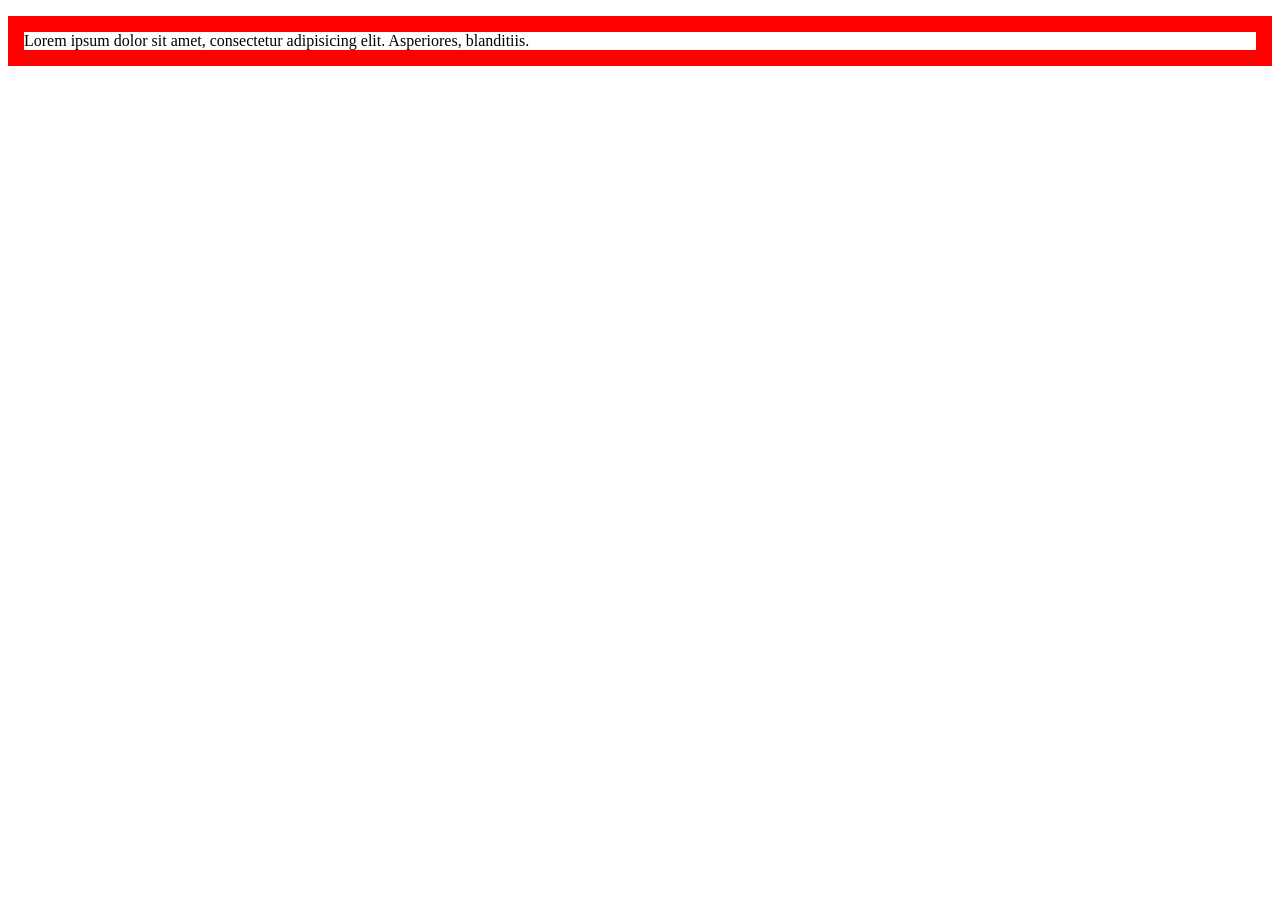
<file: practice_folder/CSS2/CSSPart2/index.html>
<!DOCTYPE html>
<html lang="en">
<head>
    <meta charset="UTF-8">
    <meta name="viewport" content="width=device-width, initial-scale=1.0">
    <link rel ="stylesheet" href="style.css">
    <title>Document</title>
</head>
<body>
     <!--  Two Types of CSS Units -->
     <!--  1) Absolute Units. -->
     <!--Fixed-->
     <!--  2) Relative Units. -->
     <!--Not Fixed-->

     <p>Lorem ipsum dolor sit amet, consectetur adipisicing elit. Asperiores, blanditiis.</p>
     
</body>
</html>
</file>
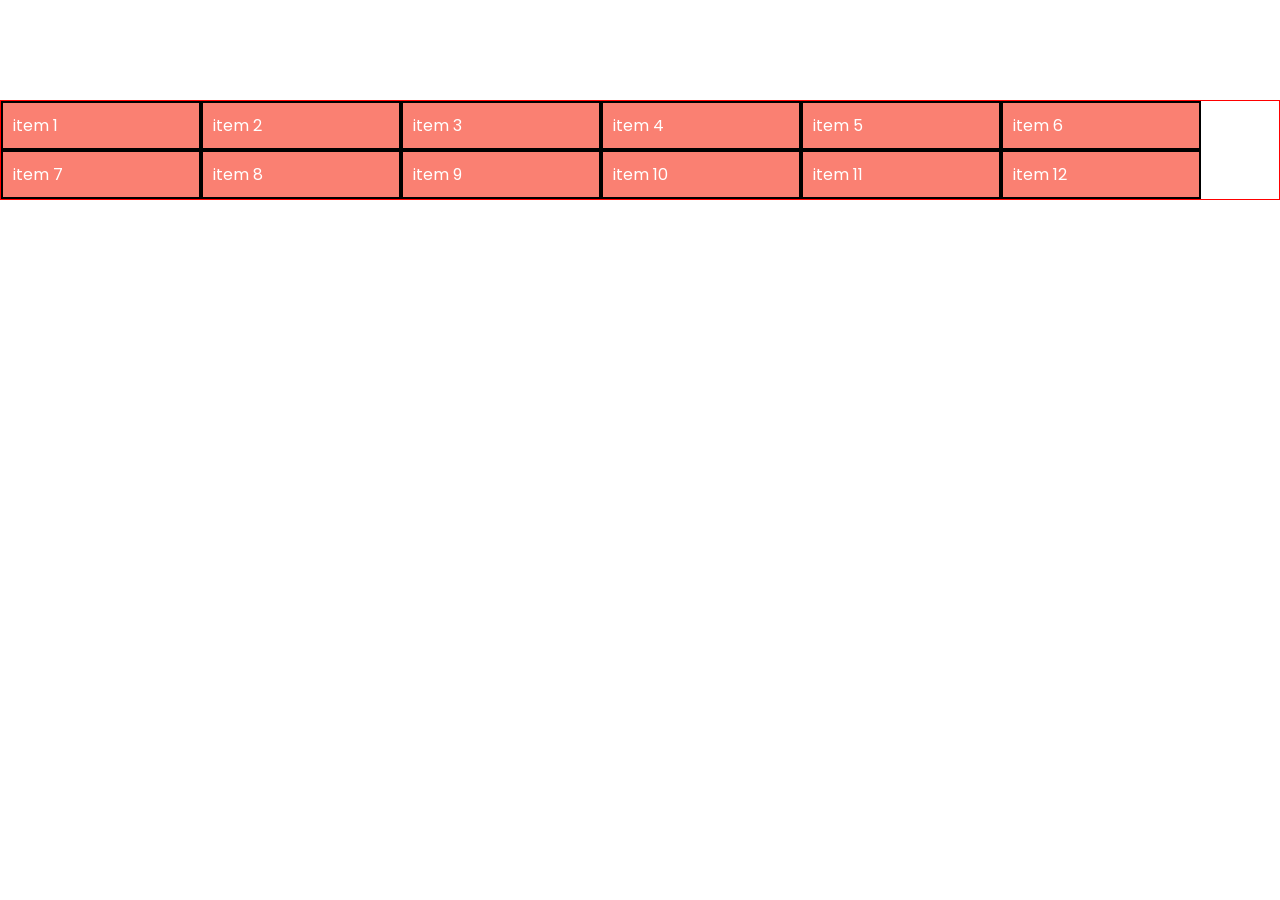
<file: practice_folder/CSS/CSS/CSS_GRID/index.html>
<!DOCTYPE html>
<html lang="en">
  <head>
    <meta charset="UTF-8" />
    <meta name="viewport" content="width=device-width, initial-scale=1.0" />
    <link rel="stylesheet" href="style.css" />
    <title>CSS GRID</title>
  </head>
  <body>
    <!-- .container>.item.item${item $}*12 -->
    <div class="container">
      <div class="item item1">item 1</div>
      <div class="item item2">item 2</div>
      <div class="item item3">item 3</div>
      <div class="item item4">item 4</div>
      <div class="item item5">item 5</div>
      <div class="item item6">item 6</div>
      <div class="item item7">item 7</div>
      <div class="item item8">item 8</div>
      <div class="item item9">item 9</div>
      <div class="item item10">item 10</div>
      <div class="item item11">item 11</div>
      <div class="item item12">item 12</div>
    </div>
  </body>
</html>
</file>
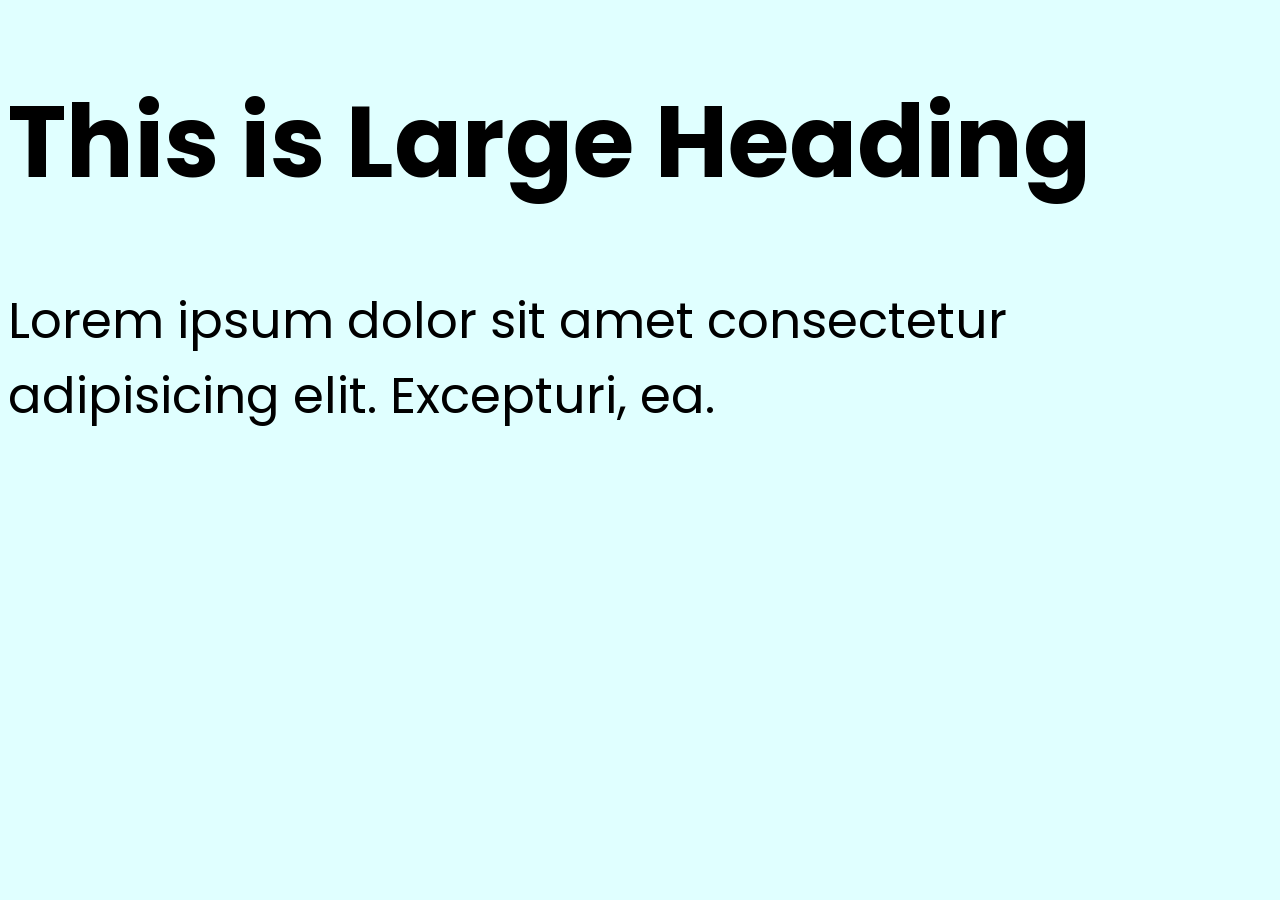
<file: practice_folder/CSS/CSS/CSS_Media_Queries/index.html>
<!DOCTYPE html>
<html lang="en">
<head>
    <meta charset="UTF-8">
    <meta name="viewport" content="width=device-width, initial-scale=1.0">
    <title>Media Queries</title>
    <link rel="stylesheet" href="style.css">
</head>
<body>
    <h1>This is Large Heading</h1>
    <p>Lorem ipsum dolor sit amet consectetur adipisicing elit. Excepturi, ea.</p>
    
    
</body>
</html>
</file>
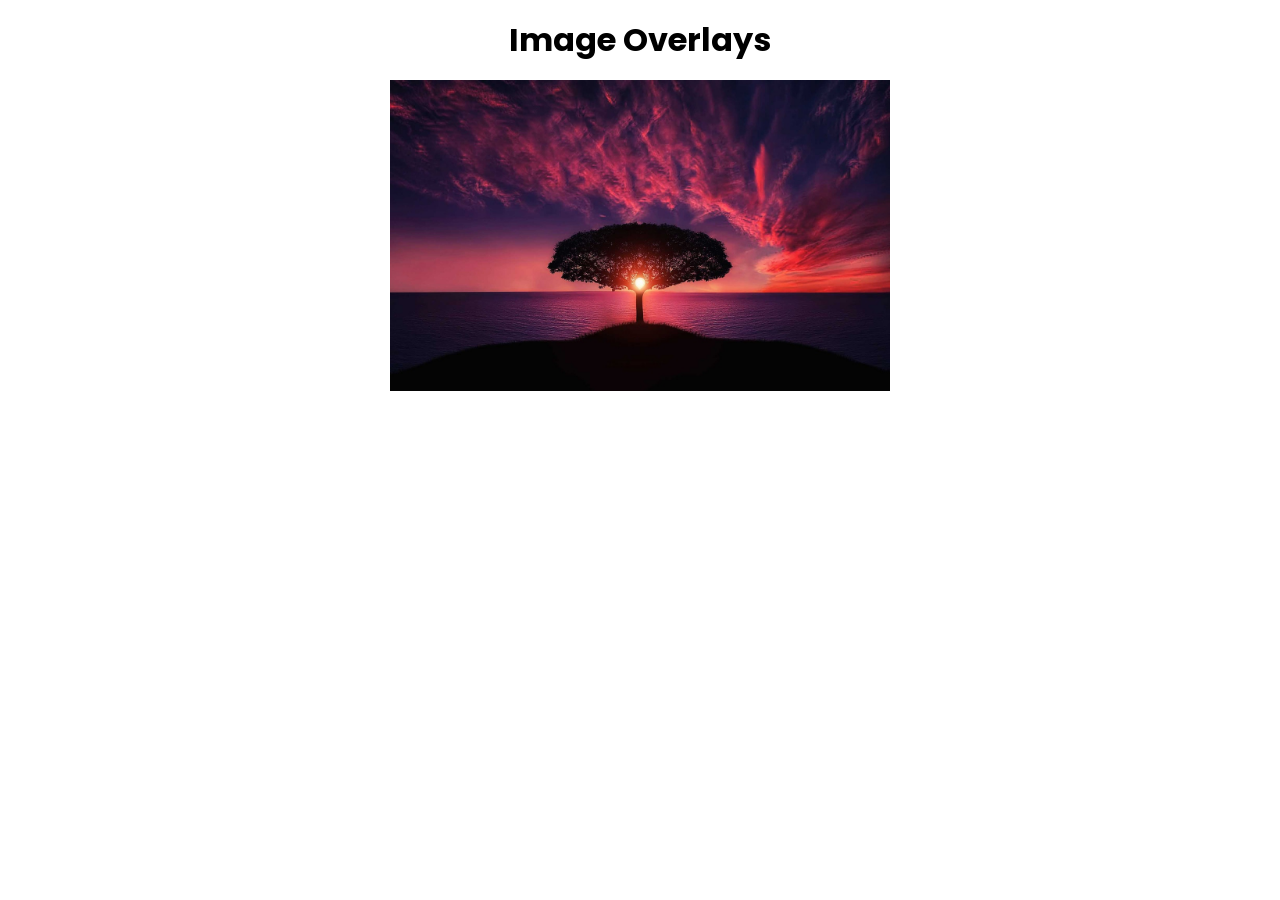
<file: practice_folder/CSS/CSS/CSS_Overlays/index.html>
<!DOCTYPE html>
<html lang="en">
<head>
    <meta charset="UTF-8">
    <meta name="viewport" content="width=device-width, initial-scale=1.0">
    <title>CSS OverLays</title>
    <link rel="stylesheet" href = "style.css">
</head>
<body>
    <h1 class="title"> Image Overlays</h1>
    <div class="box">
          <img src="showcase-photo1.jpg" alt="Image not Supported">
          <div class="box-content">
               <h3>Buy Things at amazing price</h3>
               <a href="https://www.flipkart.com" target="_blank" class="btn">Buy Now</a>
          </div>
    </div>
    
</body>
</html>
</file>
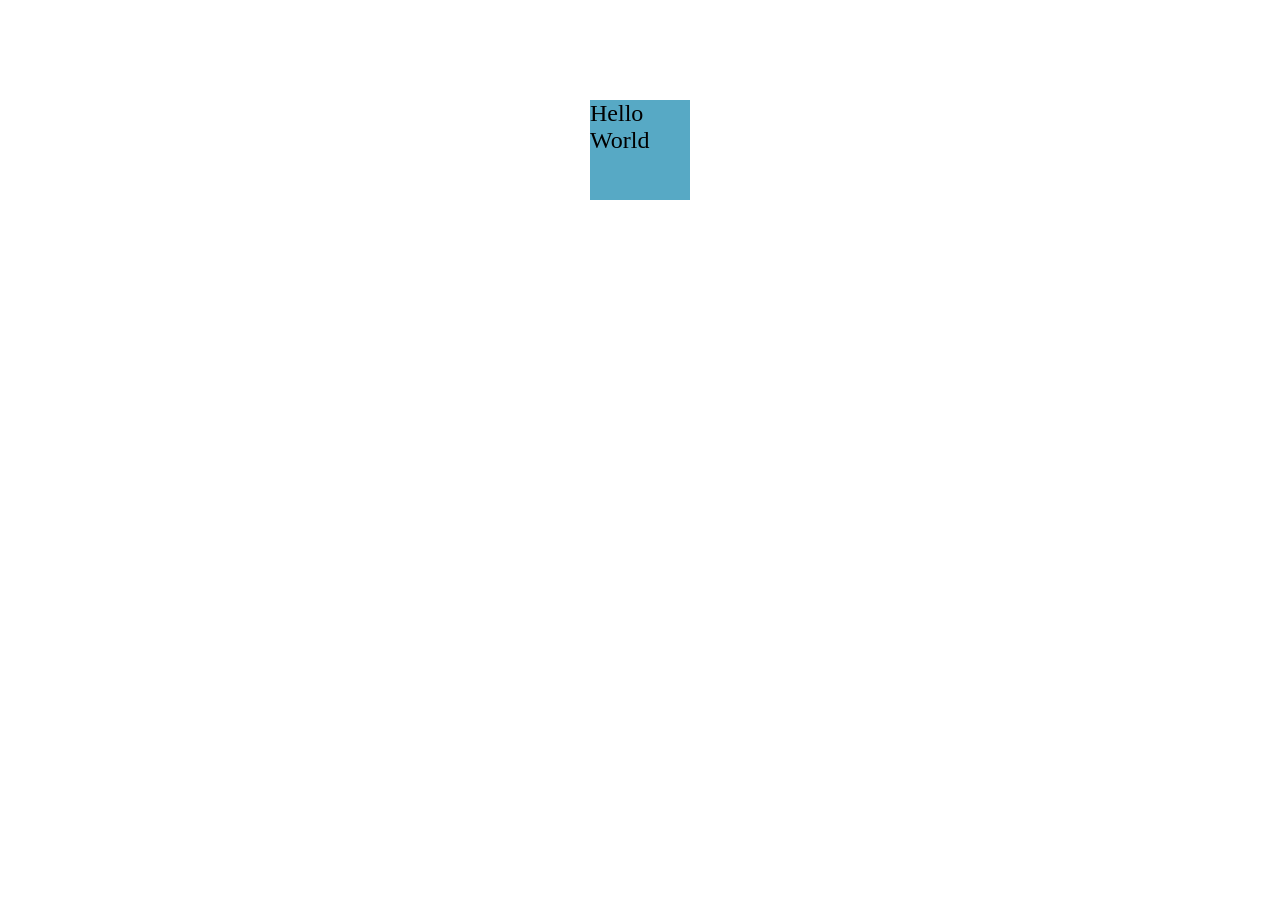
<file: practice_folder/CSS/CSS/CSS_Transforms/index.html>
<!DOCTYPE html>
<html lang="en">
<head>
    <meta charset="UTF-8">
    <meta name="viewport" content="width=device-width, initial-scale=1.0">
    <title>CSS Transform Properties</title>
    <link rel="stylesheet" href="style.css">
</head>
<body>
    <div class="box">Hello World</div>
</body>
</html>
</file>
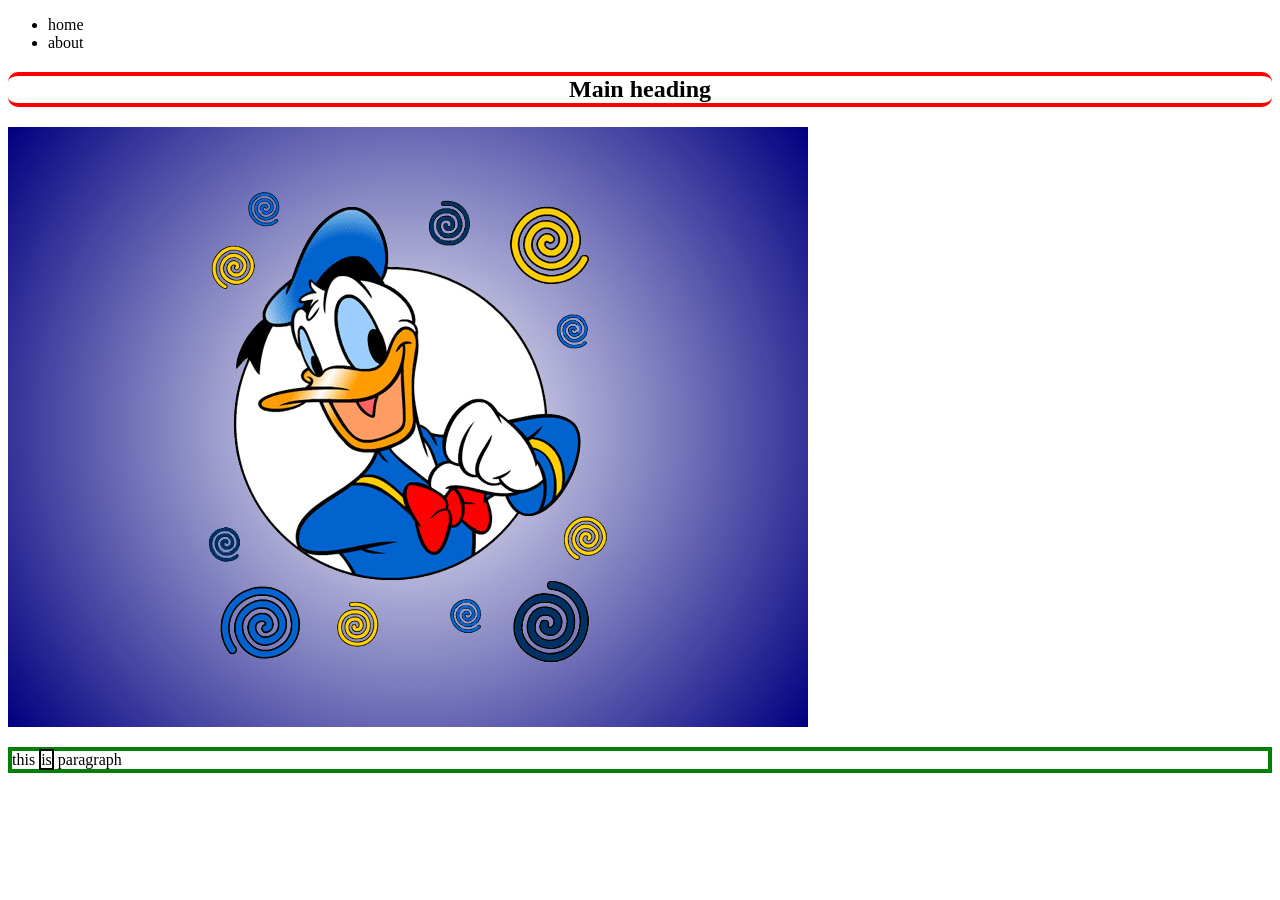
<file: practice_folder/CSS1/CSSPart1/10_CSS_Border/index.html>
<!DOCTYPE html>
<html lang="en">
<head>
    <meta charset="UTF-8">
    <meta name="viewport" content="width=device-width, initial-scale=1.0">
    <link rel = "stylesheet" href = "style.css">
    <title>CSS Border</title>
</head>
<body>
    <!--div ####-->
    <div class = "header">
        <ul>
            <li class="home">home</li>
            <li>about</li>
        </ul>
    </div>
  
    <!--heading ####-->
    <h2 style="text-align: center;"> Main heading</h2>

    <!--image ####-->
    <img src = "wPh0S.jpg" alt ="">

    <!--paragraph ####-->
    <p> this <span>is</span> paragraph</p>
</body>
</html>
</file>
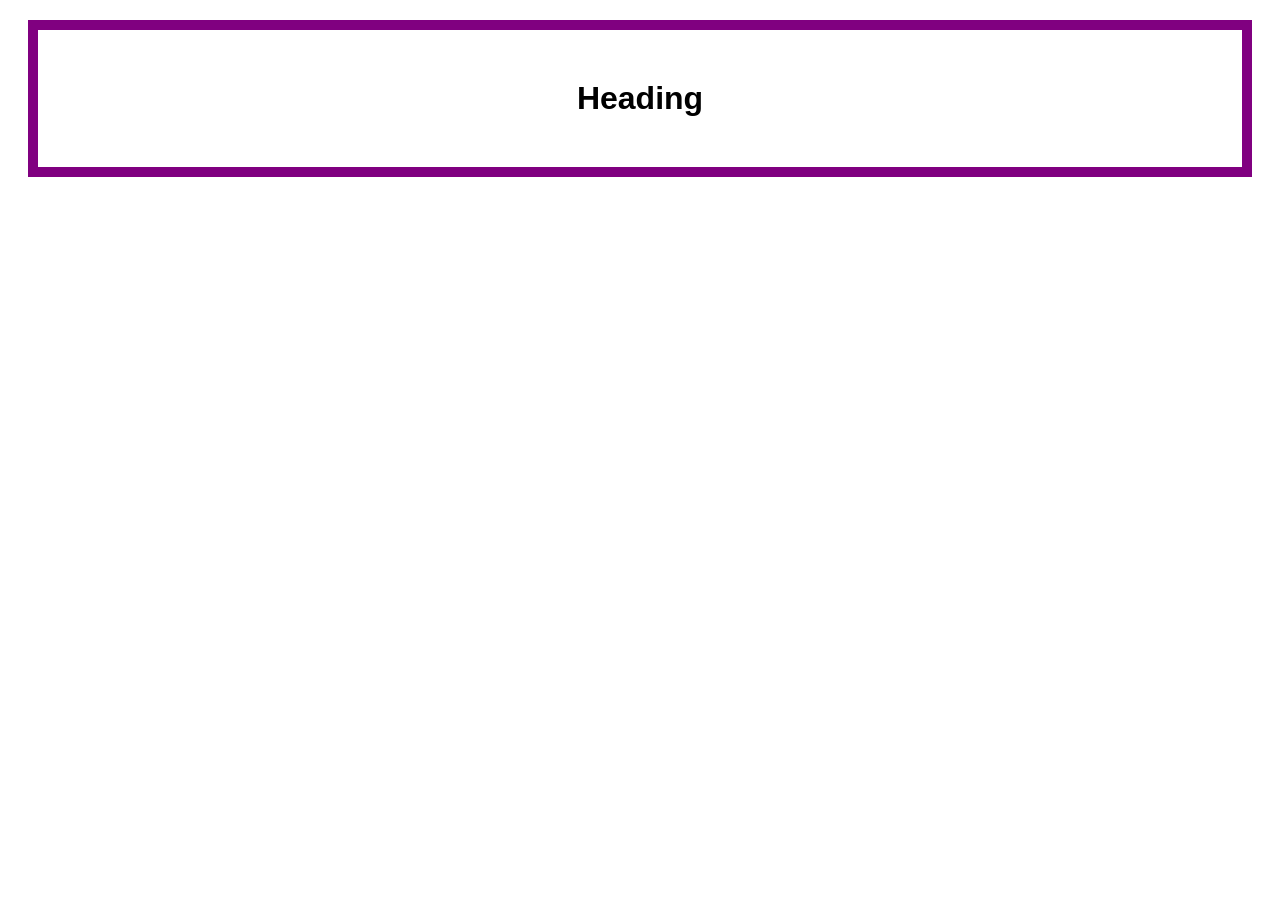
<file: practice_folder/CSS1/CSSPart1/11_CSS_BoxModel/index.html>
<!DOCTYPE html>
<html lang="en">
<head>
    <meta charset="UTF-8">
    <meta name="viewport" content="width=device-width, initial-scale=1.0">
    <title>Box Model</title>
    <link rel="stylesheet" href="style.css">
</head>
<body>
    <h1>Heading</h1>

</body>
</html>
</file>
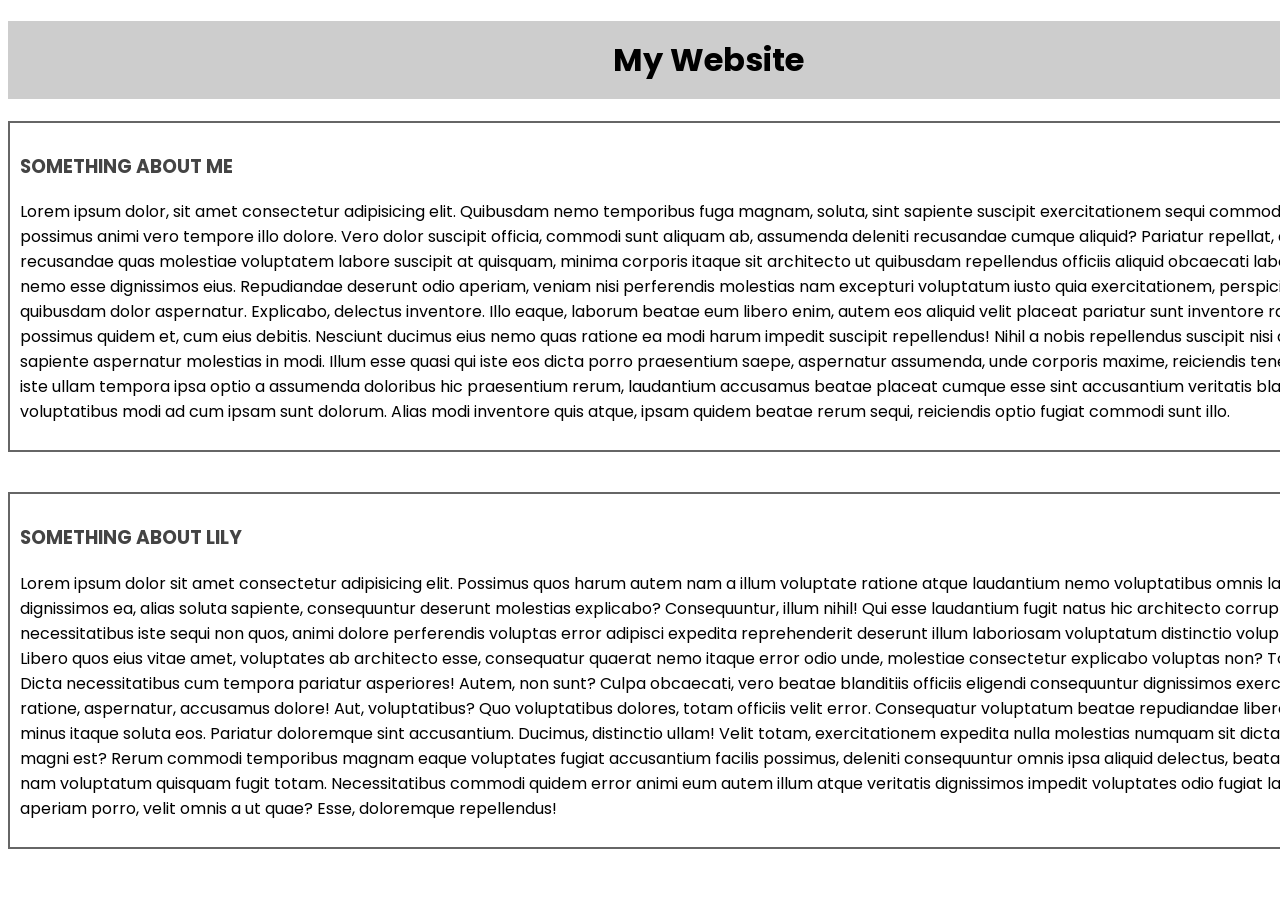
<file: practice_folder/CSS1/CSSPart1/12_CSS_Exercise2/index.html>
<!DOCTYPE html>
<html lang="en">
<head>
    <meta charset="UTF-8">
    <meta name="viewport" content="width=device-width, initial-scale=1.0">
    <title>Exercise2</title>
    <link rel="stylesheet" href="style.css">

</head>
<body>
    <div class="container">

    <header>
        <div class="main-heading">
        <h1>My Website</h1>
        </div>
    </header>
    <main>
        <section class="about-me">
            <h3>SOMETHING ABOUT ME</h3>
            <p>Lorem ipsum dolor, sit amet consectetur adipisicing elit. Quibusdam nemo temporibus fuga magnam, soluta, sint sapiente suscipit exercitationem sequi commodi omnis eius possimus animi vero tempore illo dolore. Vero dolor suscipit officia, commodi sunt aliquam ab, assumenda deleniti recusandae cumque aliquid? Pariatur repellat, deleniti recusandae quas molestiae voluptatem labore suscipit at quisquam, minima corporis itaque sit architecto ut quibusdam repellendus officiis aliquid obcaecati laborum hic nemo esse dignissimos eius. Repudiandae deserunt odio aperiam, veniam nisi perferendis molestias nam excepturi voluptatum iusto quia exercitationem, perspiciatis aut amet quibusdam dolor aspernatur. Explicabo, delectus inventore. Illo eaque, laborum beatae eum libero enim, autem eos aliquid velit placeat pariatur sunt inventore ratione possimus quidem et, cum eius debitis. Nesciunt ducimus eius nemo quas ratione ea modi harum impedit suscipit repellendus! Nihil a nobis repellendus suscipit nisi aperiam sapiente aspernatur molestias in modi. Illum esse quasi qui iste eos dicta porro praesentium saepe, aspernatur assumenda, unde corporis maxime, reiciendis tenetur? Pariatur, iste ullam tempora ipsa optio a assumenda doloribus hic praesentium rerum, laudantium accusamus beatae placeat cumque esse sint accusantium veritatis blanditiis voluptatibus modi ad cum ipsam sunt dolorum. Alias modi inventore quis atque, ipsam quidem beatae rerum sequi, reiciendis optio fugiat commodi sunt illo.</p>
        </section>
        <section class="about-lily">
            <h3>SOMETHING ABOUT LILY</h3>
            <p>Lorem ipsum dolor sit amet consectetur adipisicing elit. Possimus quos harum autem nam a illum voluptate ratione atque laudantium nemo voluptatibus omnis labore tempora dignissimos ea, alias soluta sapiente, consequuntur deserunt molestias explicabo? Consequuntur, illum nihil! Qui esse laudantium fugit natus hic architecto corrupti necessitatibus iste sequi non quos, animi dolore perferendis voluptas error adipisci expedita reprehenderit deserunt illum laboriosam voluptatum distinctio voluptatibus unde! Libero quos eius vitae amet, voluptates ab architecto esse, consequatur quaerat nemo itaque error odio unde, molestiae consectetur explicabo voluptas non? Totam, non. Dicta necessitatibus cum tempora pariatur asperiores! Autem, non sunt? Culpa obcaecati, vero beatae blanditiis officiis eligendi consequuntur dignissimos exercitationem sint ratione, aspernatur, accusamus dolore! Aut, voluptatibus? Quo voluptatibus dolores, totam officiis velit error. Consequatur voluptatum beatae repudiandae libero distinctio minus itaque soluta eos. Pariatur doloremque sint accusantium. Ducimus, distinctio ullam! Velit totam, exercitationem expedita nulla molestias numquam sit dicta adipisci, porro magni est? Rerum commodi temporibus magnam eaque voluptates fugiat accusantium facilis possimus, deleniti consequuntur omnis ipsa aliquid delectus, beatae quasi culpa, nam voluptatum quisquam fugit totam. Necessitatibus commodi quidem error animi eum autem illum atque veritatis dignissimos impedit voluptates odio fugiat laboriosam aperiam porro, velit omnis a ut quae? Esse, doloremque repellendus!</p>
        </section>
    </div>
    </main>
</body>
</html>
</file>
<file: practice_folder/CSS2/CSSPart2/style.css>
/* Absolute Units */
p{
    /*font-size: 16px;*/
    font-size: 32px;
    font-size: 96px;
    /* 1 inch == 96 px */
    font-size: 1in;
    /* 1 inch == 2.54cm */
    font-size: 2.54cm;

    /*
    *  1px == 0.75pt 
    *  16px== 16*0.75 == (12)
    */
    font-size: 12pt;
    border: 12pt solid red;
}
</file>
<file: practice_folder/CSS/CSS/CSS_GRID/style.css>
/* 
   In CSS Grid is very powerful two-dimensional layout System.
   Flexbox is one-dimensional layout System.                    */
@import url("https://fonts.googleapis.com/css2?family=Poppins:wght@200;400;500;700&family=Roboto:wght@400;500;700;900&display=swap");

* {
  padding: 0;
  margin: 0;
  box-sizing: border-box;
}
body {
  font-family: "Poppins", sans-serif;
}
.container {
  max-width: 1440px;
  border: 1px solid red;
  margin: 100px auto; /* To center */

  /* display: flex; */
  display: grid; /* Container --> Grid Container Created Parent */

  /*   Grid Container Properties: */

  /* grid-template-columns: 100px 200px 100px; */
  /* grid-template-columns: 33% 33% 33%; */
  /* grid-template-columns: 1fr 1fr 1fr; */
  /* fraction means remaining space will be occupied equal in notified fractions */
  grid-template-columns: 300px repeat(2, 1fr);

  /* Variable columns*/
  /* auto-fill , auto-fit */
  grid-template-columns: repeat(auto-fill, 200px);
  /*  minmax(min,max) */
  /* grid-template-columns:  repeat(auto-fit,minmax(150px,1fr));  */
  /* grid-template-columns: repeat(auto-fill, minmax(150px, 1fr)); */

  /* column-gap:10px; */
  /* row-gap: 10px; */
  /* gap : row column*/
  /* gap: 10px 20px; */
  /* grid-template-rows: 100px 100px; */

  /* Implitcity Created rows will be 100px */
  /* grid-auto-rows: 100px; */

  /* Implitcity Created columns will be 100px */
  /* grid-auto-columns: 200px; */

  /*  grid-auto-flow : row (default) */
  /* grid-auto-flow: column; */

  /* grid-auto-flow: dense; to densely pack blank spaces in between */
}

/* Grid Container Items */
.item {
  background: salmon;
  color: #fff;
  padding: 10px;
  border: 2px solid black;
}

.item1 {
  /* grid-column-start: 1; 
    grid-column-end: 3; */
  /* grid-column: 1 / 3; */
  /* grid-column: 1 / span 2; */

  /* grid-row: span 2;
  grid-column: span 2; */

  /* grid-row-start: 1;
    grid-row-end: 4;  */
  /* grid-row: 1 / 4; */
  /* grid-row: 1 / span 3; */
}

.item8 {
  /* grid-row: span 2;
  grid-column: span 2; */
}

.item4 {
  /* grid-column: 1 / -1; */
}
/*
 ## Grid is Layout Design Tool:##

   # # # Grid Container Properties:

1.  grid-template-columns: 1fr 2fr 1fr;;
   short-hand :   grid-template-columns: repeat(3,1fr);
    long-hand :   grid-template-columns: 1fr 1fr 1fr;;

    (    
     explicit : we change columns pixels explicitly and no of columns.
     implicit : rows were implicitly arranged.
    )
     
2.    grid-template-rows: 100px 200px 100px 400px;

3.    column-gap:10px; 

4.    row-gap: 10px; 

5.    gap : row column
      gap: 10px 20px;

      (used often)
      Implitcity Created rows will be 100px 
6.     grid-auto-rows: 100px; 

       Implitcity Created columns will be 100px 
7.      grid-auto-columns: 200px;       (rarely used)


8.       grid-auto-flow : row (default) 
        grid-auto-flow: column;  (rarely used)

9.        grid-template-columns: 300px repeat(2,1fr);
           to keep 1 column fixed


10.         grid-template-columns:  repeat(auto-fit,150px); 
            in case of auto fill extra columns are created


11.       grid-template-columns:  repeat(auto-fit,150px); 
            in case of auto fit extra columns are not created


12 .   Min-max function with auto-fit and auto-fill :

13.      grid-auto-flow: dense;  to densely pack blank spaces in between 


  
    Grid Items Properties :

    1.  grid-column-start: 1; 
    2.  grid-column-end: 3; 
    3. grid-column: 1 / 3; 
    4. grid-column: 1 / span 2; 

  
    5. grid-row: span 2;
    6. grid-column: span 2;

    7.  grid-row-start: 1;
    8.  grid-row-end: 4;  
    9.  grid-row: 1 / 4; 
    10. grid-row: 1 / span 3; 


*/
</file>
<file: practice_folder/CSS/CSS/CSS_Media_Queries/style.css>
@import url("https://fonts.googleapis.com/css2?family=Poppins:wght@100;200;300;400;500;600;700;900;800&display=swap");  

/* ####################Default CSS Reset#################### */


/* #################### Html Element Styling #################### */

html{
    /* font-size: 10px; */
    /* 16px --> 100 % */
    /* 10px --> (100/16)*100 */
    font-size: 62.5%;
}

body{
    font-family:"Poppins", sans-serif;
    background: lightcyan;
}
h1{
    font-size: 10rem;
}
p{
    font-size: 5rem;
}

/*    ------------- Media Queries ------------ */
/* as soon as width gets lower than 500px font size changes  */
/* Break point ----> max-width :768px is called */

@media (max-width : 500px){
    html{
        font-size: 5px;
    }
    body{
        background: lightcoral;
    }
}


@media (min-width:501px) and (max-width : 768px){
    body{
        background: lightgoldenrodyellow;
    }
}


@media (min-width:769px) and (max-width : 1024px){
    body{
        background: pink;
    }
}

@media (min-width:1025px) and (max-width : 1200px){
    body{
        background: lightsalmon;
    }
}
</file>
<file: practice_folder/CSS/CSS/CSS_Overlays/style.css>
@import url("https://fonts.googleapis.com/css2?family=Poppins:wght@100;200;300;400;500;600;700;900;800&display=swap");  


*,
*::after,
*::before{
    padding: 0;
    margin: 0;
    box-sizing: border-box;
}

body{
    font-family:"Poppins", sans-serif;
}

.title{
    text-align: center;
    margin: 1rem auto;
}
.box{
   /* border: 4px solid red; */
   max-width: 500px;
   margin: auto; /* center the div */

   /* */
    position: relative;
}

.box-content h3{
    font-size: 18px;
}
.box img{
    display: block;
    width: 100%;
}

.btn{
    display: inline-block;
    text-decoration: none;
    background:#454545;
    color: #fff;
    padding: 0.5rem 1.2em;
    margin-top: 0.8rem;
    transition:  all 0.4s ease-in;
}

.btn:hover{
    background:#232323 ;
    box-shadow: 5px 5px 10px #00000000;
}

.box-content{
    /* border: 4px solid green; */
    position: absolute;
    top:20%;
    left:50%;
    transform: translate(-50%,-50%);
    color:#fff;
    text-align: center;
    opacity: 0;
    z-index: 2;
    transition: all 0.4s ease-in-out;
}
.box:hover .box-content{
    opacity: 1;
    top: 50%;
}

.box::after{ 
    content: '';
    /* border: 4px solid purple; */
    display: block;
    position: absolute;
    top:0;
    left: 0;
    width: 100%;
    height: 100%;
    background: rgba(0, 0,0, 0.62333);
    opacity: 0;
    z-index: 1;
    transition: opacity 0.3s ease-in-out;

}

.box:hover::after{
    opacity: 1;
}
</file>
<file: practice_folder/CSS/CSS/CSS_Transforms/style.css>
.box{
    width: 100px;
    height: 100px;
    font-size: 1.5rem;
    background: rgb(87, 169, 197);
    margin: 100px auto;
    
    transition: transform 0.5s ease-in-out;
    /* transform: rotate(20deg); */

    /*
    Using Transform we Can:
    Rotate
    Skew
    Scale
    Translate
    */

    /* transform: TranslateX(50px); */
    /* transform: TranslateY(50%); */
    /* 
       origin is in center
       so will move 50% of its 100px
       i.e 50px move towards X
    
    */
       /* transform:  skew(50deg,50deg);  */



        /* Transform Origin */
     /* transform-origin: 10px 10px; */
     /* transform-origin: top right;
     transform-origin: top left; */
     transform-origin: 0% 100%;

}

.box:hover{
    transform: rotate(360deg);
    /* transform: scale(3,1.5); */
    /* TranslateXY(X,Y) */
        /* transform: Translate(50px,100px); */

        /* Skew */

        /* transform:  skewX(20deg); */
        /* transform:  skewY(60deg); */
        

        

}
</file>
<file: practice_folder/CSS1/CSSPart1/10_CSS_Border/style.css>
h2{
  /* short hand way */
  border-bottom: 4px solid red;
  border-top: 4px solid red;
  border-radius:10px ;
  /* 
  border-width: 4px;
  border-style: solid;
  border-color: red;
  */
}
/*  
h2,img{
    border: 4px solid red;
}
*/
/*  
div{
    border: 8px solid black;
}
 */

 p{
    border:  4px solid green;
 }
 span{
    border: 2px solid black;
 }
</file>
<file: practice_folder/CSS1/CSSPart1/11_CSS_BoxModel/style.css>
@import url('https://fonts.googleapis.com/css2?family=Poppins:wght@200;400;500;700&family=Roboto:wght@400;500;700;900&display=swap');

/* Padding */
h1{
   border:2px solid red;
   padding-left:40px;
   padding-right:40px;
   padding-top:20px ;
   padding-bottom:20px ;
   margin-left:200px; ;
   margin-right:200px; ;
   margin-top:50px; ;
   text-align: center;
   font-family: Arial, Helvetica, sans-serif;

}
/* short hand all sides */
h1{
    padding : 40px;
    text-align: center;
    font-family: Arial, Helvetica, sans-serif;
}
/* short hand topbottom leftright */
h1{
    padding : 20px 40px;
    text-align: center;
    font-family: Arial, Helvetica, sans-serif;
}

 /* short hand  clockwise Padding */

 h1{
    padding: 20px 30px 20px 30px;
    /* text-align: center; */
    font-family: Arial, Helvetica, sans-serif;
    border :10px solid purple;
  
 }

 h1{
    padding: 50px;
    /* text-align: center; */
    font-family: Arial, Helvetica, sans-serif;
    border :10px solid purple;
   /* margin-left:200px; ; */
   /* margin-right:200px; ; */
   /* margin-top:50px;  */
   /* margin-bottom:50px; ; */
     
   /* width:500px ; */
   margin:20px;
   /* text-align: center; */
 }

/* Background color start where Border starts*/
/* 
Padding ->
Space between Border and content*/
</file>
<file: practice_folder/CSS1/CSSPart1/12_CSS_Exercise2/style.css>
@import url('https://fonts.googleapis.com/css2?family=Poppins:wght@200;400;500;700&family=Roboto:wght@400;500;700;900&display=swap');

/*
div.main-heading h2{
    text-align: center;
    background-color: #cdcdcd;
    font-family: poppins;
    margin-left:200px;
    margin-right:200px;
    padding:10px 500px 10px 500px;

}

div.content-blog{
    margin-left:200px;
    margin-top:10px;
    margin-right:200px;
    margin-bottom:40px;

    border: solid 2px;
    padding-top:15px;
    padding-right:10px;
    padding-bottom:10px;
    padding-left:10px;
    font-family: poppins;
}
*/
body{
    font-family: 'Poppins',sans-serif;
}
.container{
    width :1400px;
    margin: 0 auto;
}
h1{
    background: #cdcdcd;
    text-align:center;
    padding: 15px 0px;
}

section.about-me,section.about-lily{
    border: 2px solid #666;
    padding: 10px;
}
.about-me{margin-bottom: 40px;}

section h3{
    text-transform: uppercase;
    color: #444;
}
</file>
